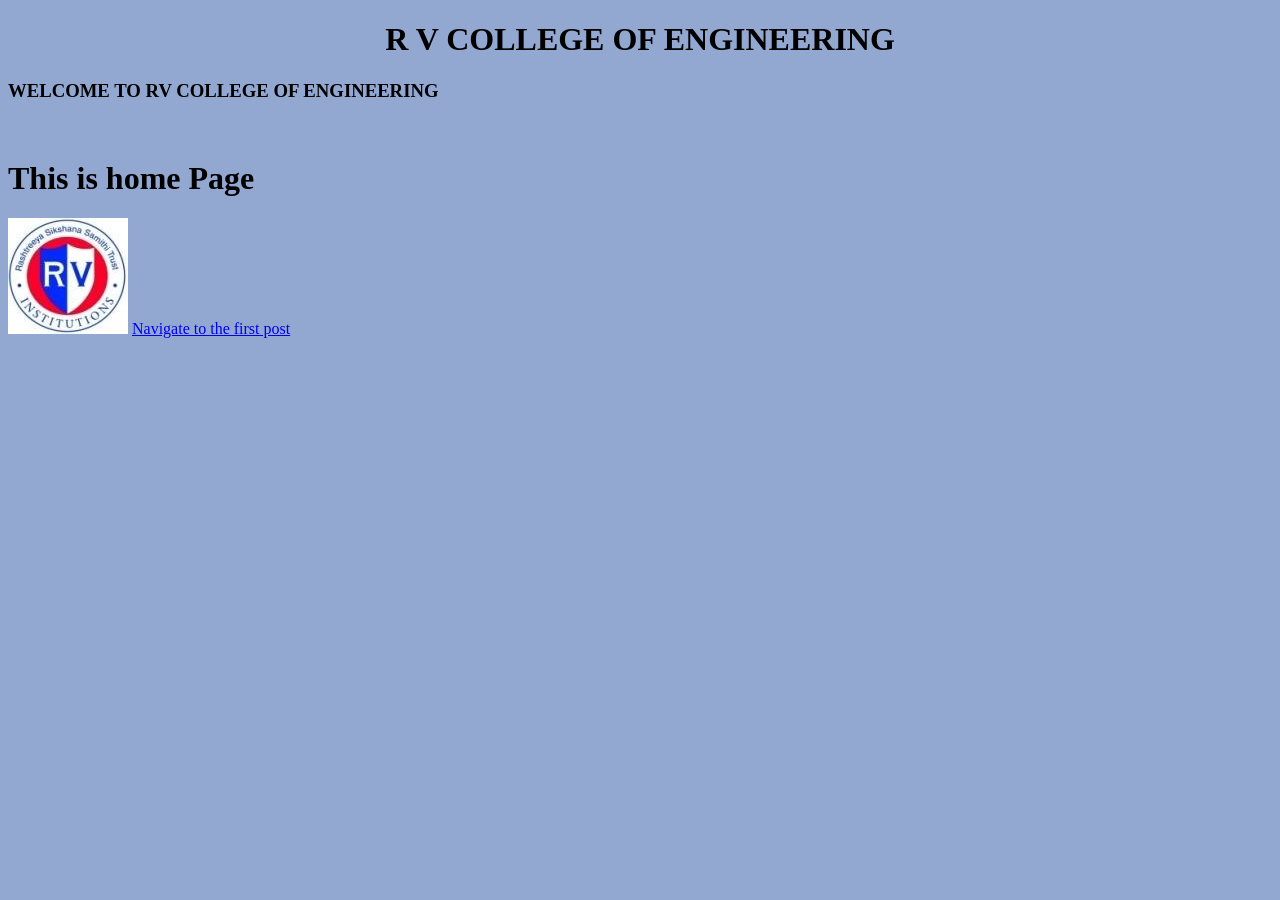
<file: caching/index.html>
<!DOCTYPE html>
<html lang="en">

<head>
<title>Document</title>
<link rel="manifest" href="manifest.json">
</head>
<body style="background-color:#92a8d1">
<h1 style="text-align:center">R V COLLEGE OF ENGINEERING</h1>
<h3>WELCOME TO RV COLLEGE OF ENGINEERING</h3><br/>

    <h1>This is home Page</h1>
   <img src="logo.jpg"/>
   <a href="post1.html">Navigate to the first post</a>
   <script>
    if('serviceWorker' in navigator){
            window.addEventListener('load',()=>{
                navigator.serviceWorker.register('service-worker.js').then(registration =>{
                    console.log('serviceWorker registered',registration);
                })
                .catch(err => {
                    console.error('Registration faile',err);
                })
            })
        }
        </script>
</body>
</html>
</file>
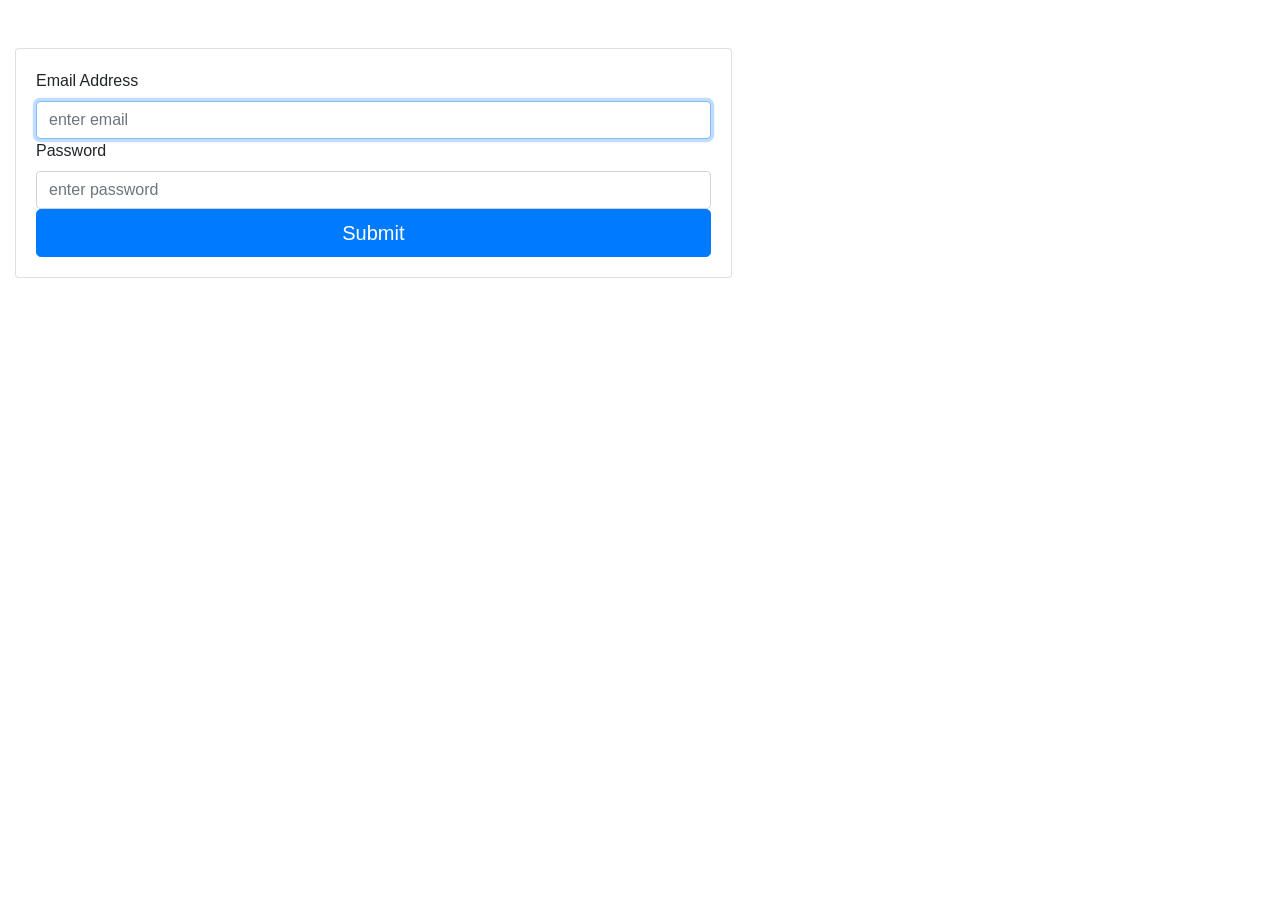
<file: lab_prgm1/index.html>
<!doctype html>
<html lang="en">
  <head>
    <!-- Required meta tags -->
    <meta charset="utf-8">
    <meta name="viewport" content="width=device-width, initial-scale=1, shrink-to-fit=no">

    <!-- Bootstrap CSS -->
    <link rel="stylesheet" href="https://maxcdn.bootstrapcdn.com/bootstrap/4.0.0/css/bootstrap.min.css" integrity="sha384-Gn5384xqQ1aoWXA+058RXPxPg6fy4IWvTNh0E263XmFcJlSAwiGgFAW/dAiS6JXm" crossorigin="anonymous">

    <title>Login</title>
    <link rel="manifest" href="manifest.json">
  </head>
  <body>
    <br><br>
    <div class="container-fluid">
        <div class="row">
            <div class="col-sm-9 col-md-7">
                <div class="card">
                    <div class="card-body">
                        <form method="POST">

                            <div class="form-label-group">
                                <label for="mail">Email Address</label>
                                <input type="email" id="mail" name="email" placeholder="enter email" class="form-control"
                                required autofocus>
                            </div>

                            <div class="form-label-group">
                                <label for="pass">Password</label>
                                <input type="password" id="pass" name="password" placeholder="enter password" class="form-control"
                                required autofocus>
                            </div>

                            <input type="button" id="btnLogin" class="btn btn-lg btn-primary btn-block" value="Submit" onclick="testLogin()">
                        </form>

                    </div>
                </div>
            </div>
        </div>
    </div>

    <script>
        function testLogin(){
            let email = document.getElementById("mail").value;
            let password = document.getElementById("pass").value;
            if(email === "pwalab1@gmail.com" && password === "123456"){
                alert("validation done ..!!")
                window.location = "./next.html"
            }else{
                alert("authentication failed")
            }

        }
    </script>

    <!-- Optional JavaScript -->
    <!-- jQuery first, then Popper.js, then Bootstrap JS -->
    <script src="https://code.jquery.com/jquery-3.2.1.slim.min.js" integrity="sha384-KJ3o2DKtIkvYIK3UENzmM7KCkRr/rE9/Qpg6aAZGJwFDMVNA/GpGFF93hXpG5KkN" crossorigin="anonymous"></script>
    <script src="https://cdnjs.cloudflare.com/ajax/libs/popper.js/1.12.9/umd/popper.min.js" integrity="sha384-ApNbgh9B+Y1QKtv3Rn7W3mgPxhU9K/ScQsAP7hUibX39j7fakFPskvXusvfa0b4Q" crossorigin="anonymous"></script>
    <script src="https://maxcdn.bootstrapcdn.com/bootstrap/4.0.0/js/bootstrap.min.js" integrity="sha384-JZR6Spejh4U02d8jOt6vLEHfe/JQGiRRSQQxSfFWpi1MquVdAyjUar5+76PVCmYl" crossorigin="anonymous"></script>
    <script src="js/app.js"></script>
  </body>
</html>
</file>
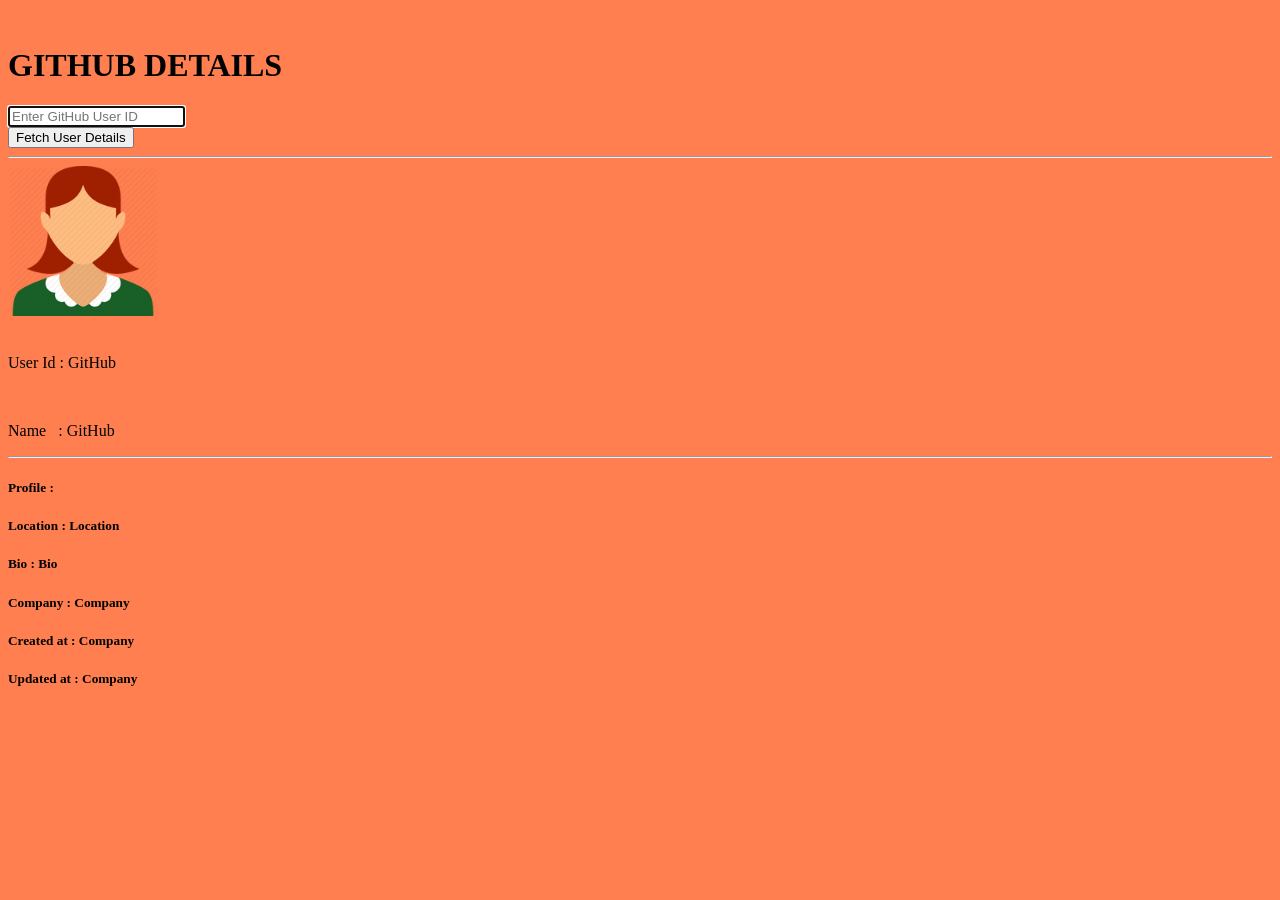
<file: public/index.html>
<!DOCTYPE html>
<html lang="en">

<head>
    <!--<meta charset="UTF-8">
    <meta name="viewport" content="width=device-width, initial-scale=1.0">
    <title>Home</title>
    <link rel="stylesheet" href="css/bootstrap4/css/bootstrap.css">
    <link rel="stylesheet" href="css/fontawesome5/css/all.css">-->
    <link rel="manifest" href="manifest.json">

</head>

<body style="background-color:coral;">
    <main>
        <!--<nav class="navbar navbar-expand-lg navbar-dark bg-dark text-center">
            <a class="navbar-brand" href="#">Logo</a>
            <button class="navbar-toggler" type="button" data-toggle="collapse" data-target="#navbarSupportedContent"
                aria-controls="navbarSupportedContent" aria-expanded="false" aria-label="Toggle navigation">
                <span class="navbar-toggler-icon"></span>
            </button>

            <div class="collapse navbar-collapse" id="navbarSupportedContent">
                <ul class="navbar-nav mr-auto">
                    <li class="nav-item active">
                        <a class="nav-link" href="#">Home <span class="sr-only">(current)</span></a>
                    </li>
                    <li class="nav-item">
                        <a class="nav-link" href="#">Page</a>
                    </li>
                </ul>
            </div>
        </nav>-->
        <br>
	<h1>GITHUB DETAILS</h1>
        <div class="container">
            <div class="card card-body">
                <div class="row">
                    <div class="col-sm-6 col-md-6 col-lg-6">
                        <div class="form-group">
                            <input type="text" id="userid" name="id" class="form-control"
                                placeholder="Enter GitHub User ID" required autofocus>
                        </div>
                    </div>

                    <div class="col-sm-6 col-md-6 col-lg-6">
                        <div class="form-group">
                            <button class="btn btn-dark " id="fetch_details">
                                Fetch User Details
                            </button>
                        </div>
                    </div>
                </div>
                <hr>
                <div class="card">
                    <div class="card-body">
                        <div class="row">
                            <div class="col-sm-4 col-md-4 col-lg-4">
                               <!-- <img alt="logo" src="https://avatars5.githubusercontent.com/u/9919?s=200&v=4"
                                    class="img-fluid" height="150" width="150" id="gimg" />-->
                                    <img alt="logo" src="girl1.png"
                                    class="img-fluid" height="150" width="150" id="gimg" />
                            </div>
                            <div class="col-sm-4 col-md-4 col-lg-4 text-justify">
                                <br>

                                <p> User Id : <span class="font-weight-bold text-danger" id="gid">GitHub</span></p>
                                <br>
                                <p>Name &nbsp; : <span class="font-weight-bold text-danger" id="gname">GitHub</span>
                                </p>

                            </div>
                        </div>
                        <hr>
                        <div class="card card-body">
                            <h5>
                                <p> Profile : <span id="profile" class="text-danger"></span>
                                    <a id="pro"><i class="fas fa-external-link-alt"></i> </a>
                                </p>
                            </h5>
                            <h5>
                                <p> Location : <span id="location" class="text-danger">Location</span>
                                </p>
                            </h5>
                            <h5>
                                <p> Bio : <span id="bio" class="text-danger">Bio</span>
                                </p>
                            </h5>
                            <h5>
                                <p> Company : <span id="company" class="text-danger">Company</span>
                                </p>
                            </h5>
                            <h5>
                                <p> Created at : <span id="created" class="text-danger">Company</span>
                                </p>
                            </h5>
                            <h5>
                                <p> Updated at : <span id="updated" class="text-danger">Company</span>
                                </p>
                            </h5>
                        </div>
                    </div>
                </div>
            </div>
        </div>

        <!-- <div class="container" style="margin-top: 2% !important; ">
            <div class="card card-body">
                <button class="bt btn-primary font-weight-bold" id="allData">Fetch All Data</button>
            </div>
        </div> -->
        <br>
    </main>

   <!-- <script src="css/bootstrap4/js/jquery-min.js"></script>
    <script src="css/bootstrap4/js/bootstrap.js"></script>
    <script src="css/bootstrap4/js/popper.min.js"></script>-->
    <script>
        if ('serviceWorker' in navigator) {
	(' ');
}
{
	window.addEventListener('load', () => {
		navigator.serviceWorker
			.register('sw.js')
			.then((reg) => {
				console.log('Service worker is registered: ', reg.scope);
			})
			.catch((err) => {
				console.log('error ', err);
			});
	});
}

let fetchUserData = document.getElementById('fetch_details');
fetchUserData.addEventListener('click', fetchJSON);

// let allData = document.getElementById('allData');
// allData.addEventListener('click', fetchAll);

function fetchJSON() {
	let uid = document.getElementById('userid').value;
	fetch('https://api.github.com/users/' + uid)
		.then((response) => {
			return response.json();
		})
		.then((data) => {
			//let container = document.getElementById('show_details');
			//let login_id = document.createElement('span');
			document.getElementById('gid').innerHTML = data.login;
			document.getElementById('gname').innerHTML = data.name;
			document.getElementById('gimg').src = data.avatar_url;
			document.getElementById('profile').innerHTML = data.html_url;
			document.getElementById('pro').href = data.html_url;
			document.getElementById('location').innerHTML = data.location;
			document.getElementById('bio').innerHTML = data.bio;
			document.getElementById('company').innerHTML = data.company;
			document.getElementById('created').innerHTML = data.created_at;
			document.getElementById('updated').innerHTML = data.updated_at;
		})
		.catch((err) => {
			console.log('error ', err);
		});
}
    </script>


</body>

</html>
</file>
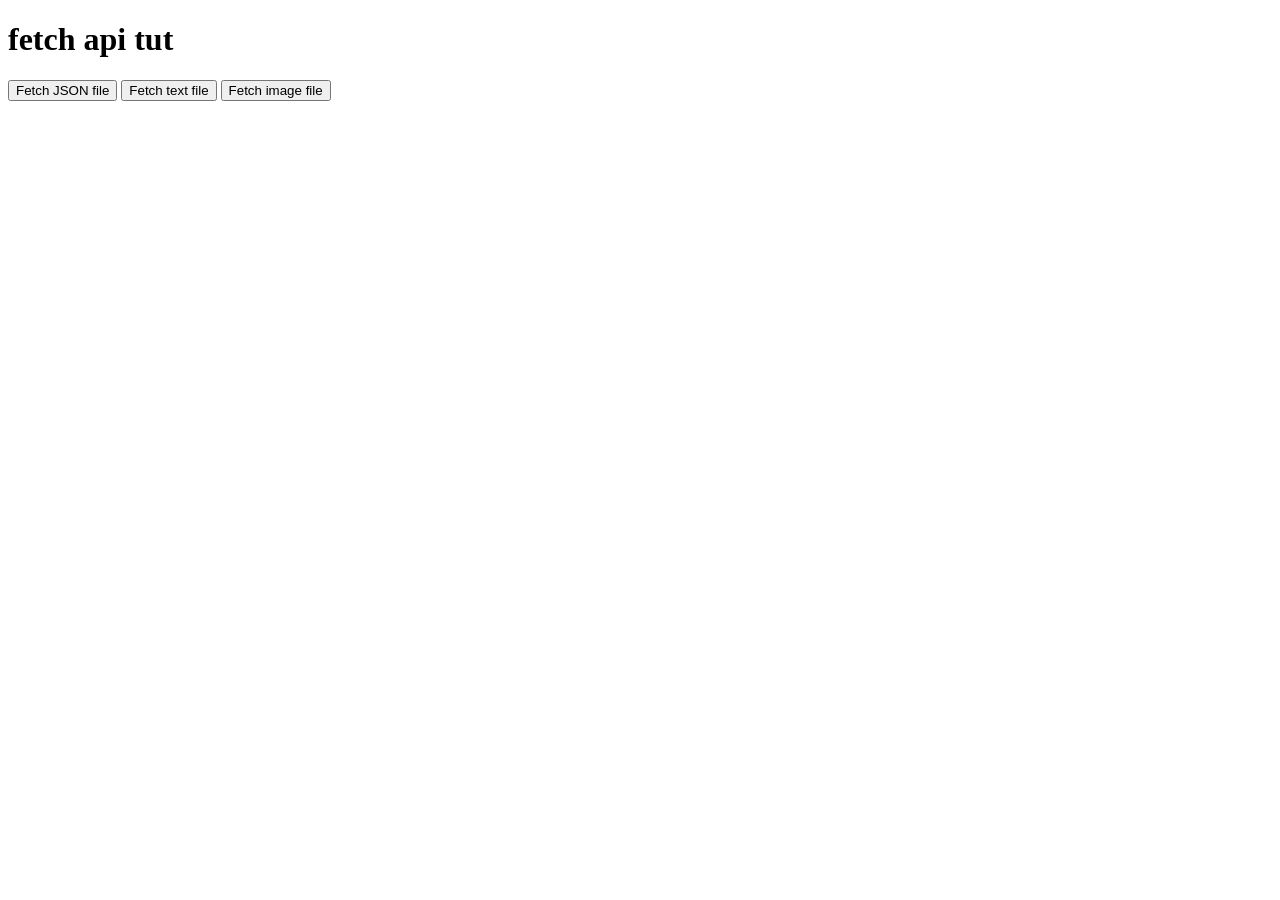
<file: pwa-fetchapi/index.html>
<!DOCTYPE html>
<html lang="en">
<head>
    <meta charset="UTF-8">
    <title>Document</title>
    <meta name="viewport" content="width=device-width, initial-scale=1.0">
    <meta http-equiv="X-UA-Compatible" content="ie=edge">
    <link rel="stylesheet" href="style.css">
   
</head>
<body>
     
    <h1>fetch api tut</h1>
   <div id = "container">     </div>
    <button id = "fetchJSON">Fetch JSON file</button>
    <button id = "fetchTXT">Fetch text file</button>
    <button id = "fetchIMG">Fetch image file</button>

    <script src = "main.js"></script>
    </body>
    </html>
</file>
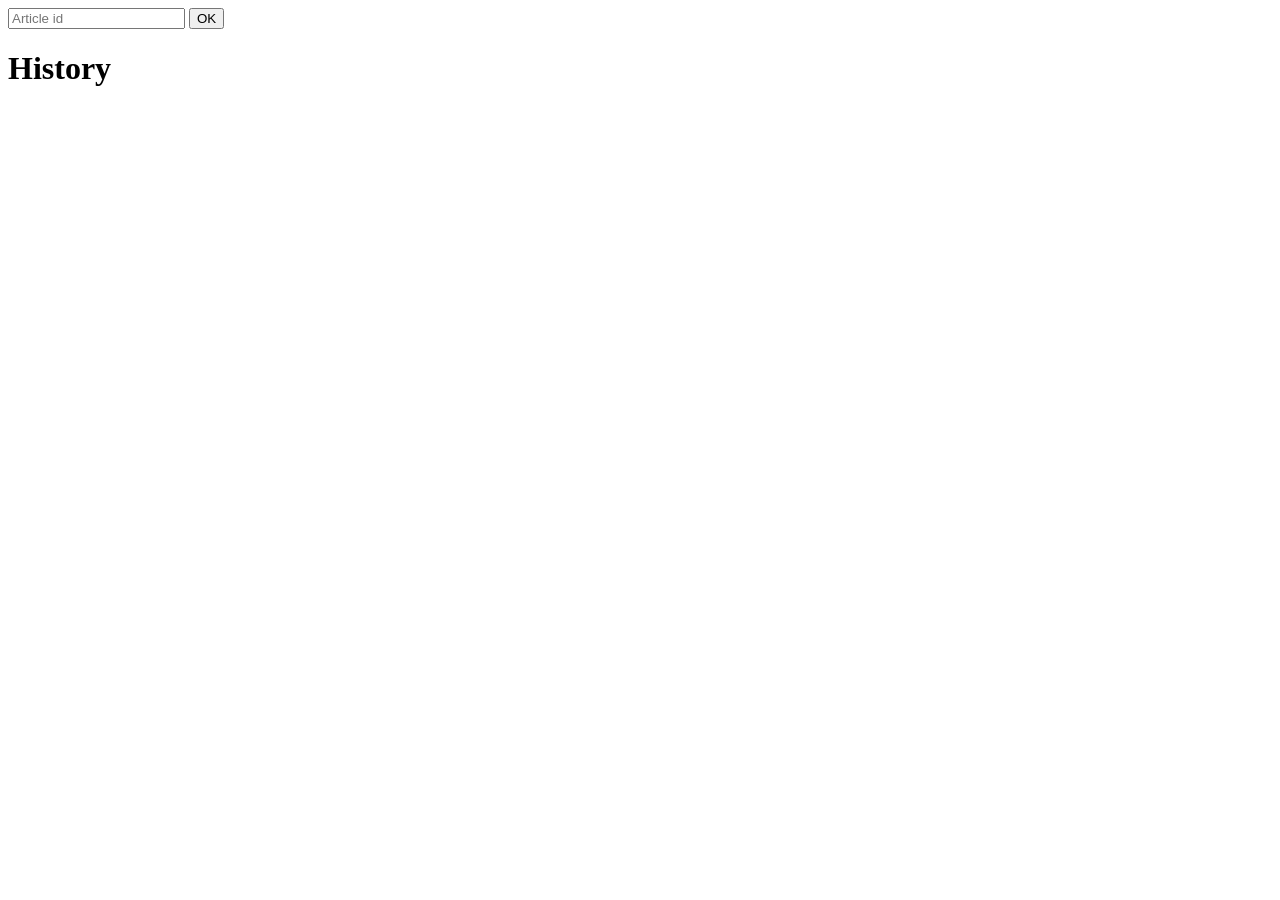
<file: PWADemo/index.html>
<!DOCTYPE html>
<html lang="en">
<head>
    <link rel="manifest" href="manifest.json" />
    <meta charset="UTF-8">
    <meta name="viewport" content="width=device-width, initial-scale=1.0">
    <meta http-equiv="X-UA-Compatible" content="ie=edge">
    <title>PWA Tutorial</title>
    <link rel="stylesheet" href="main.css" />
</head>
<body>

    <div>
        <input id="article_id_input" placeholder="Article id" />
        <button id="ok_button" onclick="onOkButtonClickedAsync()">OK</button>
    </div>

    <div id="main_article"></div>

    <h1>History</h1>
    <div id="history"></div>

    <script src="main.js"></script>
</body>
</html>
</file>
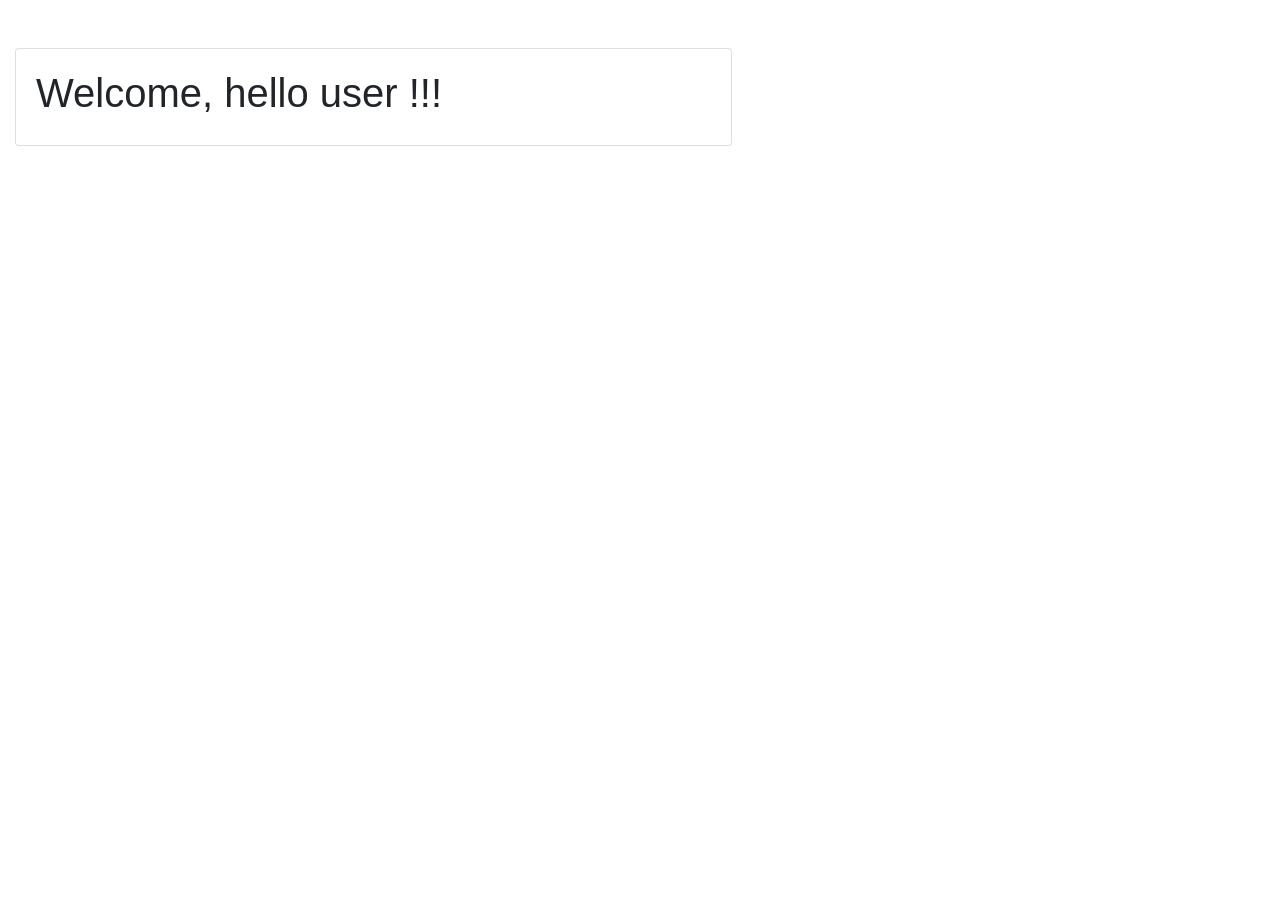
<file: lab_prgm1/next.html>
<!doctype html>
<html lang="en">
  <head>
    <!-- Required meta tags -->
    <meta charset="utf-8">
    <meta name="viewport" content="width=device-width, initial-scale=1, shrink-to-fit=no">

    <!-- Bootstrap CSS -->
    <link rel="stylesheet" href="https://maxcdn.bootstrapcdn.com/bootstrap/4.0.0/css/bootstrap.min.css" integrity="sha384-Gn5384xqQ1aoWXA+058RXPxPg6fy4IWvTNh0E263XmFcJlSAwiGgFAW/dAiS6JXm" crossorigin="anonymous">

    <title>Login</title>
    <link rel="manifest" href="manifest.json">
  </head>
  <body>
    <br><br>
    <div class="container-fluid">
        <div class="row">
            <div class="col-sm-9 col-md-7">
                <div class="card">
                    <div class="card-body">
                        <h1>Welcome, hello user !!!</h1>
                    </div>
                </div>
            </div>
        </div>
    </div>

    <!-- Optional JavaScript -->
    <!-- jQuery first, then Popper.js, then Bootstrap JS -->
    <script src="https://code.jquery.com/jquery-3.2.1.slim.min.js" integrity="sha384-KJ3o2DKtIkvYIK3UENzmM7KCkRr/rE9/Qpg6aAZGJwFDMVNA/GpGFF93hXpG5KkN" crossorigin="anonymous"></script>
    <script src="https://cdnjs.cloudflare.com/ajax/libs/popper.js/1.12.9/umd/popper.min.js" integrity="sha384-ApNbgh9B+Y1QKtv3Rn7W3mgPxhU9K/ScQsAP7hUibX39j7fakFPskvXusvfa0b4Q" crossorigin="anonymous"></script>
    <script src="https://maxcdn.bootstrapcdn.com/bootstrap/4.0.0/js/bootstrap.min.js" integrity="sha384-JZR6Spejh4U02d8jOt6vLEHfe/JQGiRRSQQxSfFWpi1MquVdAyjUar5+76PVCmYl" crossorigin="anonymous"></script>
    <script src="js/app.js"></script>
  </body>
</html>
</file>
<file: pwa-fetchapi/style.css>
div{}
</file>
<file: PWADemo/main.css>
#history {
    display: flex;
    flex-direction: row;
    flex-wrap: wrap;
}

.article_item {
    margin: 10px;
    width: 250px;
}
</file>
